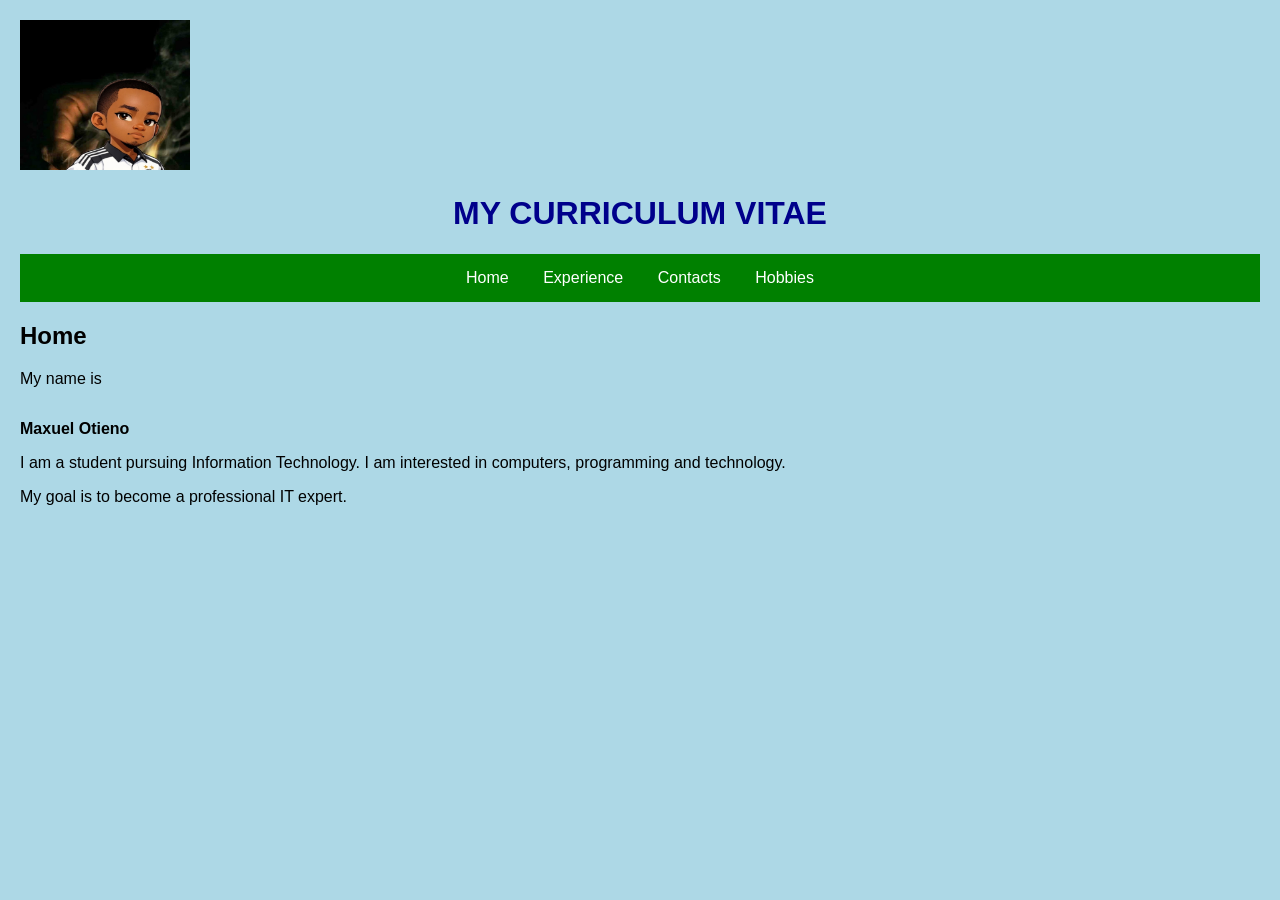
<file: index.html>
<!DOCTYPE html>
<html>
<head>
 <img src="image.jpg" width="170" height="150">   
    <title>My Curriculum Vitae</title>
    <link rel="stylesheet" href="style.css">
</head>
<body>

<h1>MY CURRICULUM VITAE</h1>

<nav>
    <a href="index.html">Home</a>
    <a href="experience.html">Experience</a>
    <a href="contacts.html">Contacts</a>
    <a href="hobbies.html">Hobbies</a>
</nav>

<h2>Home</h2>

<p>My name is<b><h1 style="font-size:48px;"></h1>Maxuel Otieno</h1></b></p>

<p>
I am a student pursuing Information Technology.
I am interested in computers, programming and technology.
</p>

<p>
My goal is to become a professional IT expert.
</p>

</body>
</html>
</file>
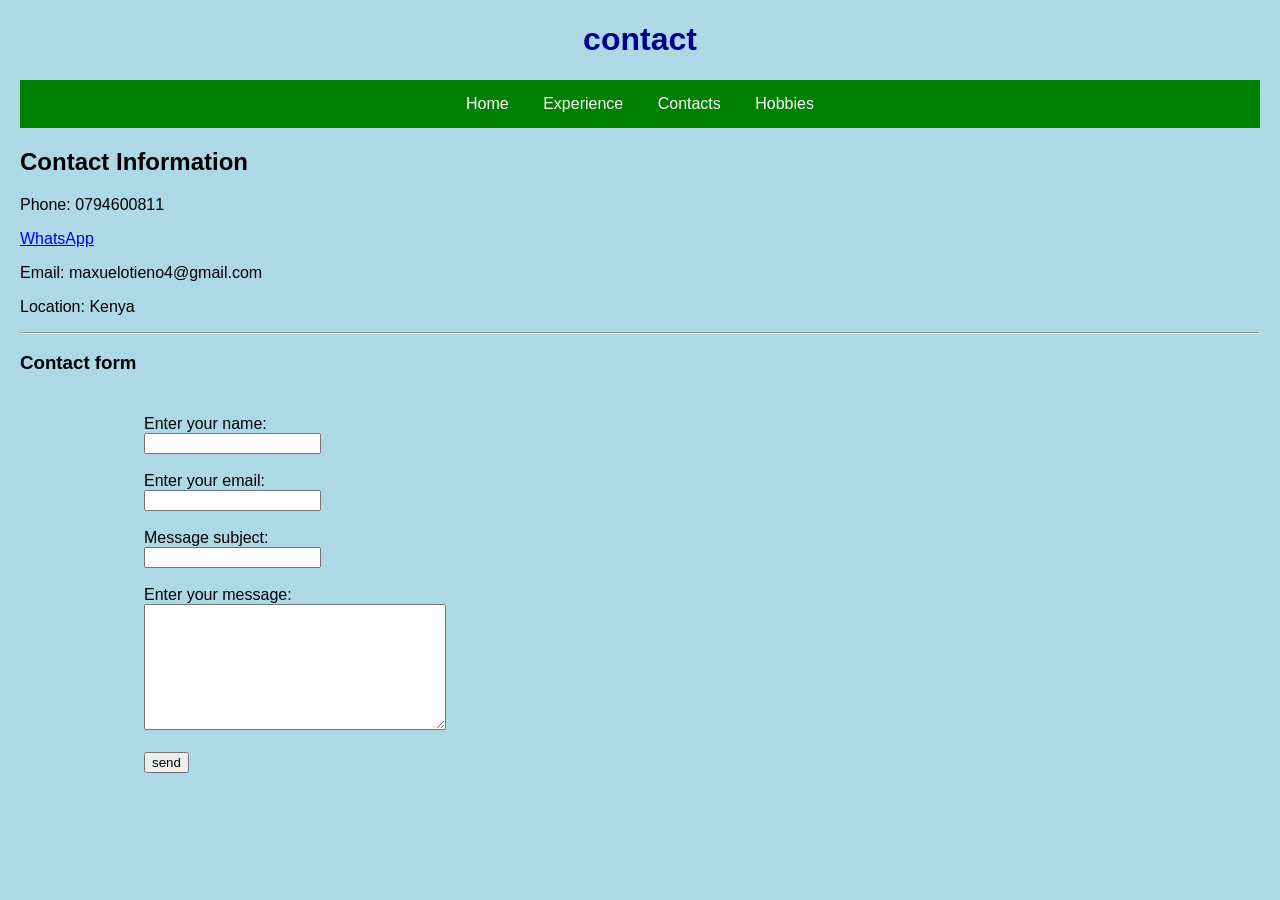
<file: Contacts.html>
<!DOCTYPE html>
<html>
<head>
    <title>Contact</title>
    <link rel="stylesheet" href="style.css">
</head>
<body>

<h1>contact</h1>

<nav>
    <a href="index.html">Home</a>
    <a href="experience.html">Experience</a>
    <a href="contacts.html">Contacts</a>
    <a href="hobbies.html">Hobbies</a>
</nav>

<h2>Contact Information</h2>

<p>Phone: 0794600811</p>
<p> <a href="https://wa.me/257794600811" target="_blank">WhatsApp</a></p>
<p>Email: maxuelotieno4@gmail.com</p>
<p>Location: Kenya</p>


<hr>
<h3>Contact form</h3>
<form action="mailto:maxuelotieno4@gmail.com"
method="post"
enctype="text/plain">
<label>Enter your name:</label><br>
<input type="text" name="Name" required><br><br>
<label>Enter your email:</label><br>
<input type="email" name="Email" required><br><br>
<label>Message subject:</label><br>
<input type="text" name="subject" required><br><br>
<label>Enter your message:</label><br>
<textarea name="Message" rows="8"cols="35" required></textarea><br><br>
<input type="submit" value="send">
</form>
</section>
</file>
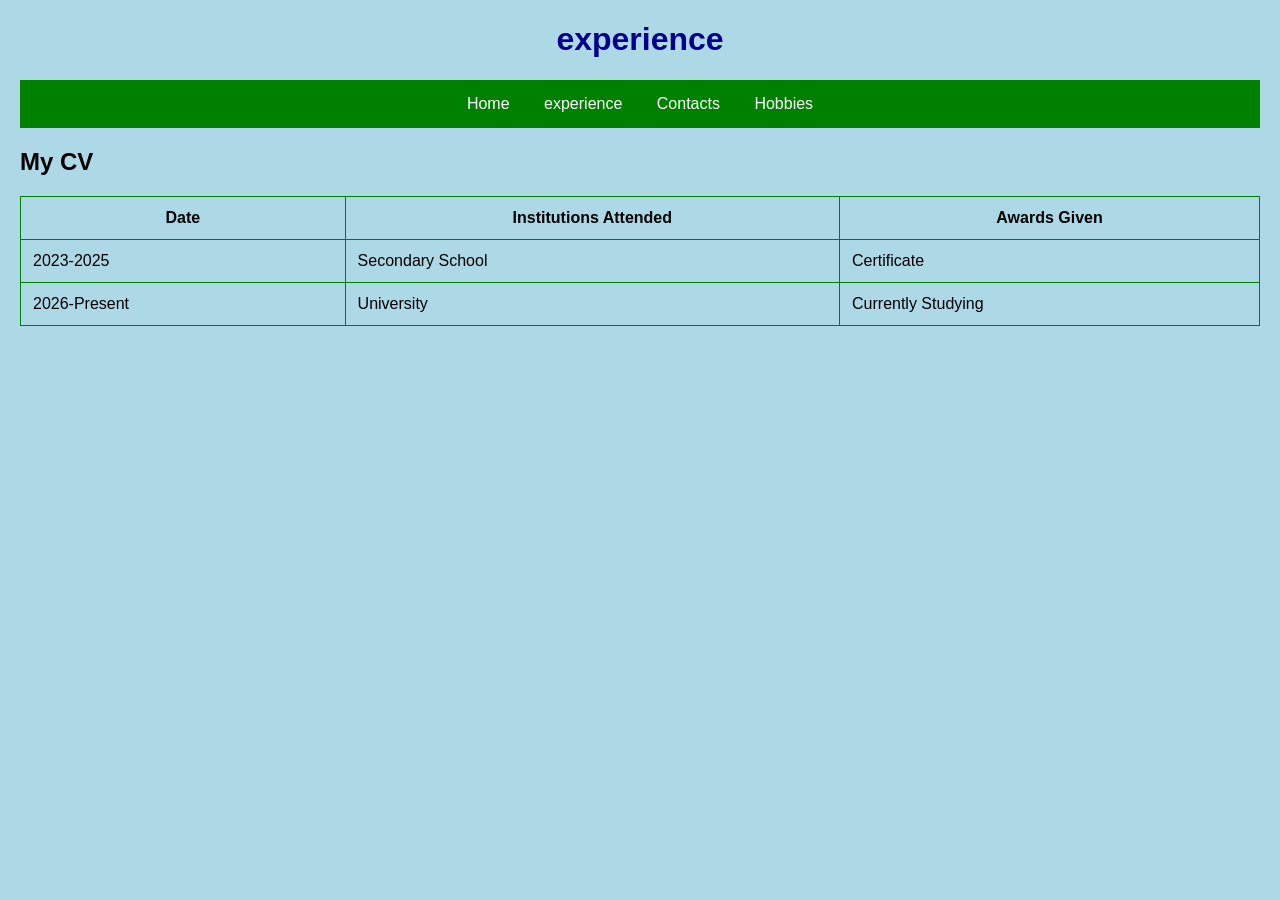
<file: experience.html>
<!DOCTYPE html>
<html>
<head>
    <title>Experience</title>
    <link rel="stylesheet" href="style.css">
</head>
<body>

<h1>experience</h1>

<nav>
    <a href="index.html">Home</a>
    <a href="experience.html">experience</a>
    <a href="contacts.html">Contacts</a>
    <a href="hobbies.html">Hobbies</a>
</nav>

<h2>My CV</h2>

<table>
<tr>
    <th>Date</th>
    <th>Institutions Attended</th>
    <th>Awards Given</th>
</tr>

<tr>
    <td>2023-2025</td>
    <td>Secondary School</td>
    <td>Certificate</td>
</tr>

<tr>
    <td>2026-Present</td>
    <td>University</td>
    <td>Currently Studying</td>
</tr>

</table>

</body>
</html>
</file>
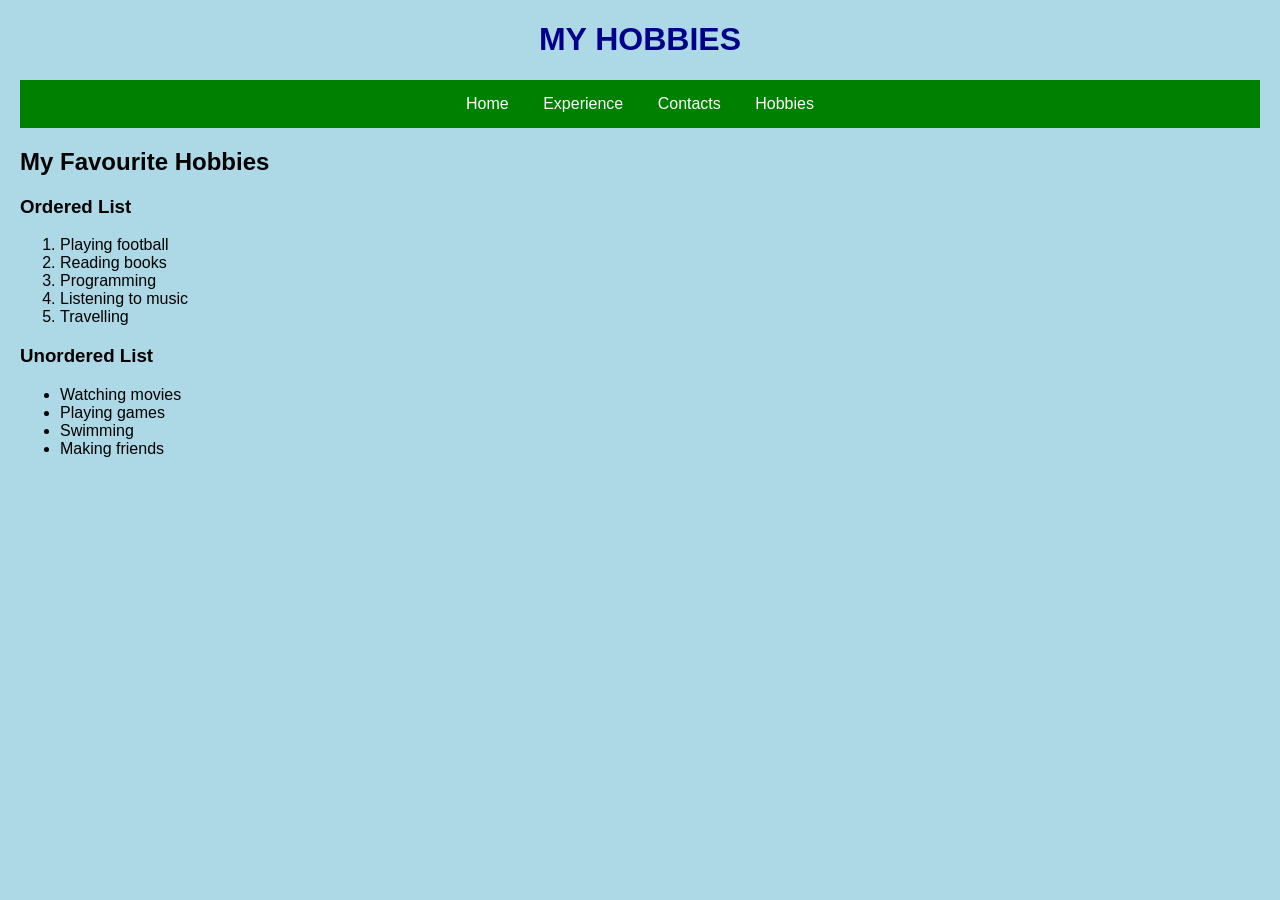
<file: Hobbies.html>
<!DOCTYPE html>
<html>
<head>
    <title>My Hobbies</title>
    <link rel="stylesheet" href="style.css">
</head>
<body>

<h1>MY HOBBIES</h1>

<nav>
    <a href="index.html">Home</a>
    <a href="experience.html">Experience</a>
    <a href="contacts.html">Contacts</a>
    <a href="hobbies.html">Hobbies</a>
</nav>

<h2>My Favourite Hobbies</h2>

<h3>Ordered List</h3>

<ol>
    <li>Playing football</li>
    <li>Reading books</li>
    <li>Programming</li>
    <li>Listening to music</li>
    <li>Travelling</li>
</ol>

<h3>Unordered List</h3>

<ul>
    <li>Watching movies</li>
    <li>Playing games</li>
    <li>Swimming</li>
    <li>Making friends</li>
</ul>

</body>
</html>
</file>
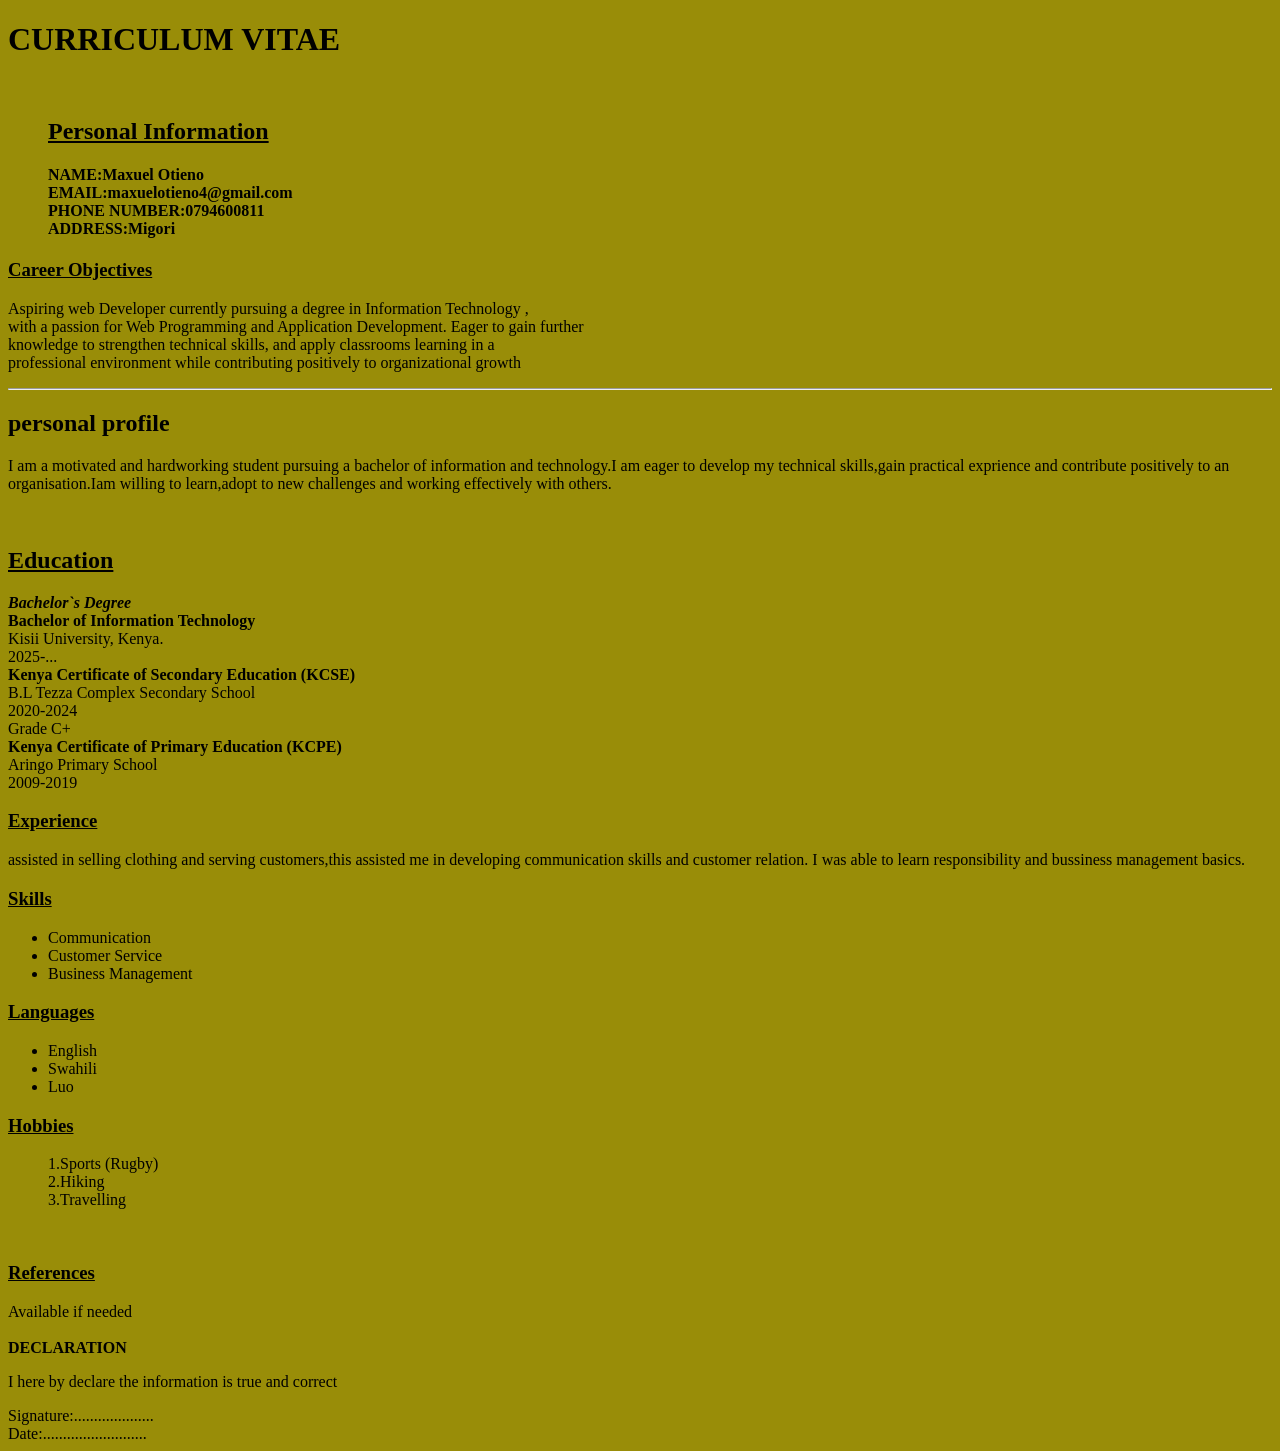
<file: My CV.html>
<!doctype html>
<html>
  <head>
    <title>curriculum vitae-CV
  

    </title>
  </head>
  <style>
    body{
      background-color: rgb(153, 141, 8);
    }
  </style>
  <body>
    <h1>CURRICULUM VITAE</h1>
    <BR>
        <ol>
        
      <H2><b><u>Personal Information</u></b></H2>
     <h4>NAME:Maxuel Otieno<br>
       EMAIL:maxuelotieno4@gmail.com<br>
       PHONE NUMBER:0794600811<br>
        ADDRESS:Migori
     </ol>
           </h4>

           
<h3><b><u>Career Objectives</u></b></h3>
<p>
    Aspiring web Developer currently pursuing a degree in Information Technology ,<br>
with a passion for Web Programming and Application Development. Eager to gain further<br>
knowledge to strengthen technical skills, and apply classrooms learning in a<br>
professional environment while contributing positively to organizational growth    <br>  </p>




      <hr>
      <h2>personal profile
      </h2>
      <p>I am a motivated and hardworking student pursuing a bachelor of information and technology.I am eager to develop my technical skills,gain practical exprience and contribute positively to an organisation.Iam willing to learn,adopt to new challenges and working effectively with others.</p>
      <br>
      <H2><b><u>Education</u></b></H2>
      <p>
      <h><B><i>Bachelor`s Degree</i></B></h><br>
      <h><b>Bachelor of Information Technology</b></h><br>
      Kisii University, Kenya.<br>
      2025-...<br>

      <h><b>Kenya Certificate of Secondary Education (KCSE)</b></h><br>
      B.L Tezza Complex Secondary School<br>
      2020-2024<br>
      Grade C+<br>

      <h><b>Kenya Certificate of Primary Education (KCPE)</b></h><br>
      Aringo Primary School<br>
      2009-2019<br>




      </p>
      <H3><b><u>Experience</u></b></H3>
      <p>assisted in selling clothing and serving customers,this assisted me in developing communication skills and customer relation.
        I was able to learn responsibility and bussiness management basics.
      </p>

      <h3><b><u>Skills</u></b></h3>
      <ul>
        <li>Communication</li>
        <li>Customer Service</li>
        <li>Business Management</li>
      </ul>

      <h3><b><u>Languages</u></b></h3>
        <ul>
          <li>English</li>
          <li>Swahili</li>
          <li>Luo</li>
        </ul>

      <h3><b><u>Hobbies</u></b></h3>
      <ul>
        1.Sports (Rugby)<br>
        2.Hiking<br>
       3.Travelling
       <br>
       </ul>
       <br>
       <h3><b><u>References</u></b></h3>
       Available if needed
       
       <br>
       <br>
       <B>DECLARATION</B>
       <p>I here by declare the information is true and correct</p>
         Signature:....................<br>
         Date:..........................<br>

  </body>
</html>
</file>
<file: style.css>
body {
    font-family: Arial;
    background-color: lightblue;
    margin: 20px;
}

h1 {
    text-align: center;
    color: darkblue;
}

nav {
    background-color: green;
    padding: 15px;
    text-align: center;
}

nav a {
    color: white;
    text-decoration: none;
    margin: 15px;
}

table {
    width: 100%;
    border: 1px solid green;
    border-collapse: collapse;
}

th {
    background-color: lightblue;
}

td, th {
    border: 1px solid green;
    padding: 12px;
}

form {
    border: 2px solid lightblue;
    padding: 20px;
    width: 80%;
    margin: auto;
}
</file>
